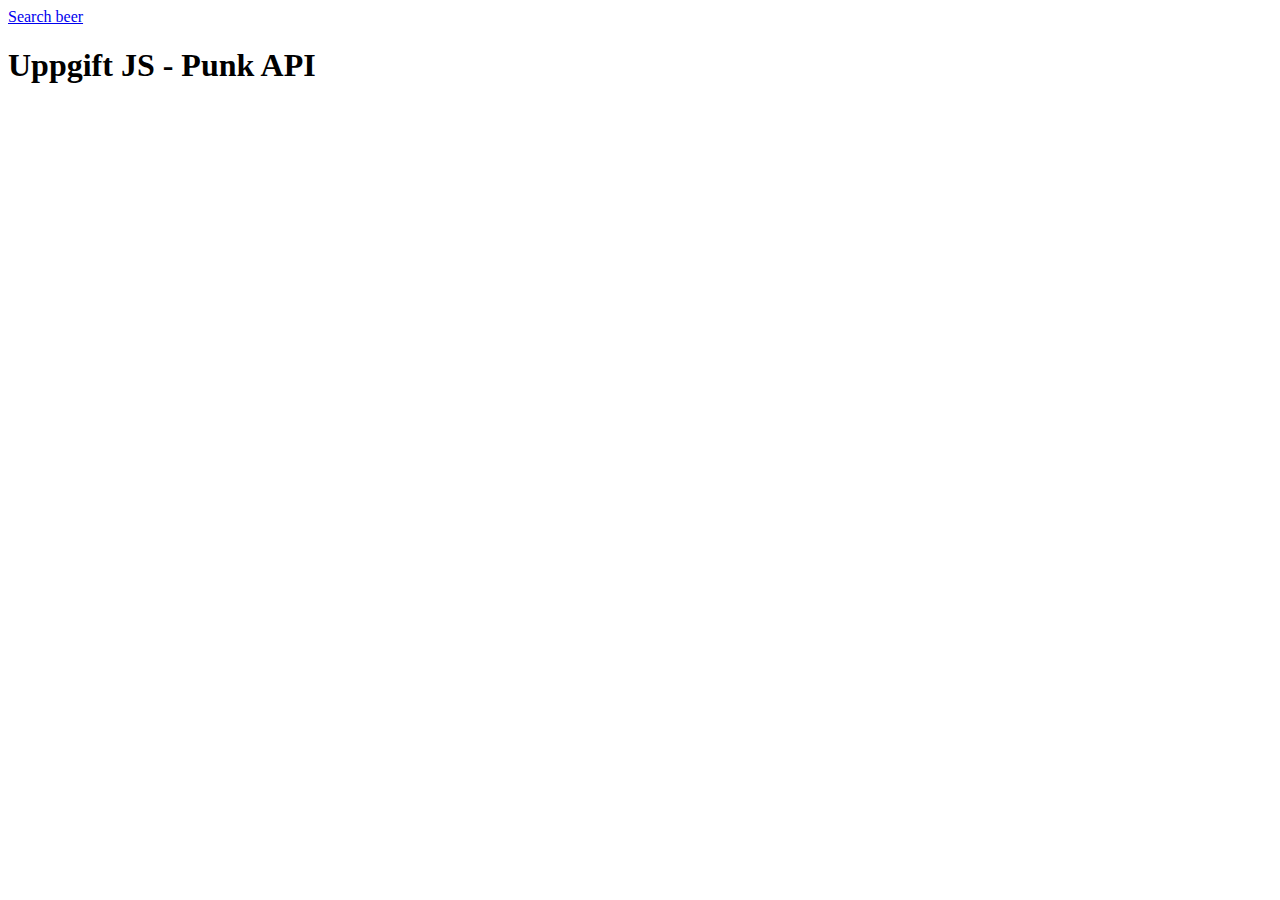
<file: index.html>
<!DOCTYPE html>
<html lang="en">
    <head>
        <meta charset="UTF-8" />
        <meta name="viewport" content="width=device-width, initial-scale=1.0" />
        <title>Punk API</title>
        <link rel="stylesheet" href="index.css" />
    </head>
    <body>
        <nav><a href="./search.html">Search beer</a></nav>
        <h1>Uppgift JS - Punk API</h1>
        <main id="main"></main>
        <script src="index.js" type="module"></script>
    </body>
</html>
</file>
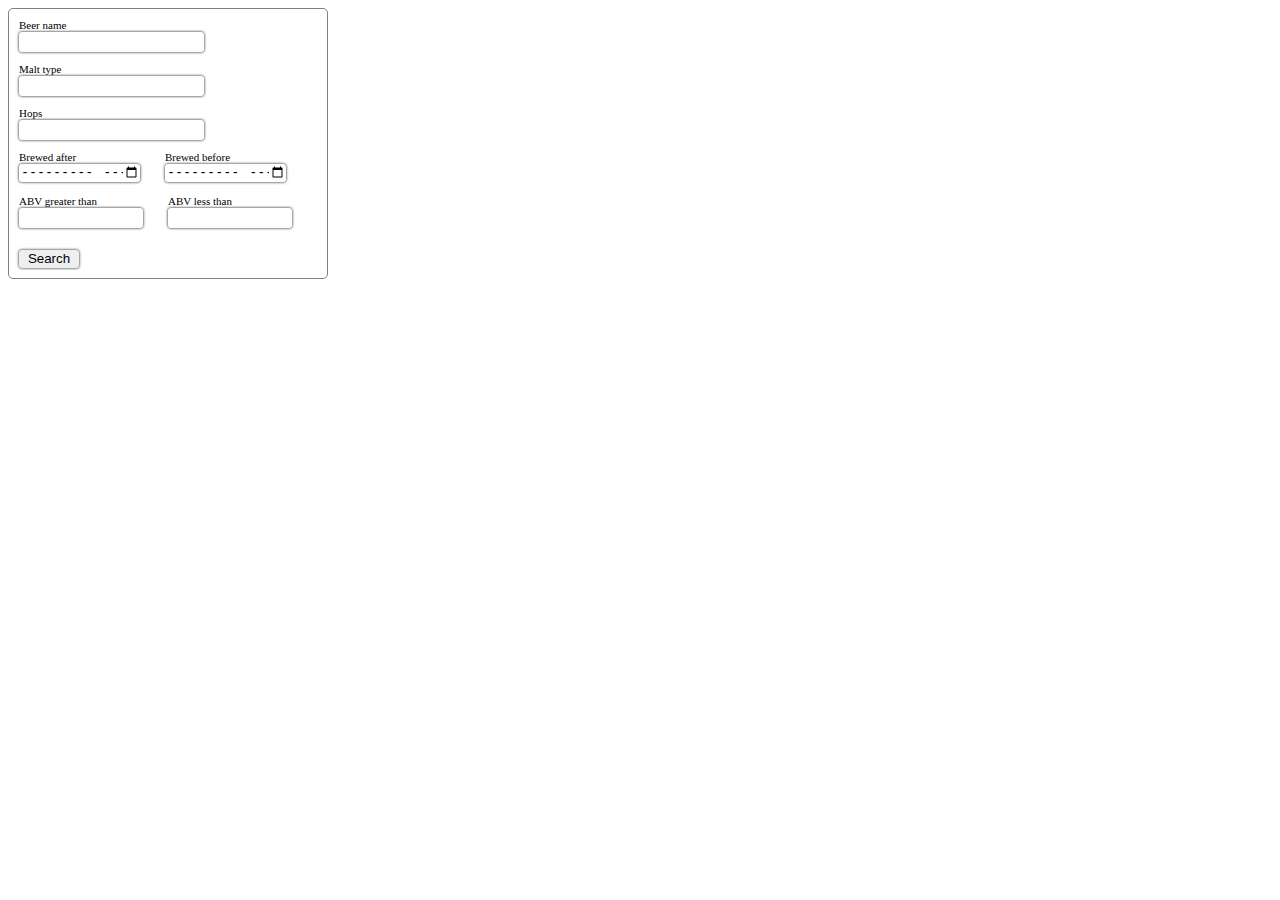
<file: search.html>
<!DOCTYPE html>
<html lang="en">
    <head>
        <meta charset="UTF-8" />
        <meta name="viewport" content="width=device-width, initial-scale=1.0" />
        <title>Document</title>
        <link rel="stylesheet" href="index.css" />
    </head>
    <body>
        <nav></nav>
        <main>
            <form id="search-form">
                <div>
                    <label for="name">Beer name</label>
                    <input type="text" name="name" id="beer-name" />
                </div>

                <div>
                    <label for="malt">Malt type</label>
                    <input type="text" name="malt" id="malt" />
                </div>

                <div>
                    <label for="hops">Hops</label>
                    <input type="text" name="hops" id="hops" />
                </div>

                <div class="two-input">
                    <label for="brewed-after">Brewed after</label>
                    <input type="month" name="brewed-after" id="brewed-after" />
                    <label for="brewed-before">Brewed before</label>
                    <input type="month" name="brewed-before" id="brewed-before" />
                </div>

                <div class="two-input">
                    <label for="abv-gt">ABV greater than</label>
                    <input type="number" name="abv-gt" id="abv-gt" />
                    <label for="abv-lt">ABV less than</label>
                    <input type="number" name="abv-lt" id="abv-lt" />
                </div>

                <span
                    ><input type="button" value="Search" id="search-button" /><span>&nbsp;&nbsp;&nbsp;</span
                    ><span id="error-message" hidden>X</span></span
                >
            </form>
            <section id="search-result"></section>
        </main>
        <script src="search.js"></script>
    </body>
</html>
</file>
<file: index.css>
.beer-card {
    display: flex;
    flex-direction: column;
    align-items: center;
    justify-content: space-between;
    width: 300px;
    height: 500px;
    box-shadow: 0 0 5px;
}
img {
    display: inline;
    height: 300px;
    width: auto;
}

#main {
    /* text-align: center; */
    max-width: 500px;
}

main {
    width: auto;
    display: inline-block;
}
form {
    display: flex;
    flex-direction: column;
    align-items: start;
    justify-content: space-evenly;
    gap: 5px;

    padding: 10px;
    border-radius: 5px;
    border: solid 1px grey;
}
form input {
    border-radius: 3px;
    border: none;
    box-shadow: 0 0 3px;
    height: 18px;
    width: 100%;
}
.two-input input {
    width: 120px;
    margin: 0 25px 0 0;
}
form div {
    display: grid;
    grid-auto-flow: column;
    grid-template-columns: 1fr;
    grid-template-rows: 1fr 2fr;

    /* margin: 0 5px; */
}
form label {
    font-size: 11px;
    margin: 0 0 1px 0;
}
form > span {
    margin: 10px 0 0 0;
}

#search-button {
    width: 60px;
    /* margin: 5px; */
}
#error-message {
    color: #c00;
}
</file>
